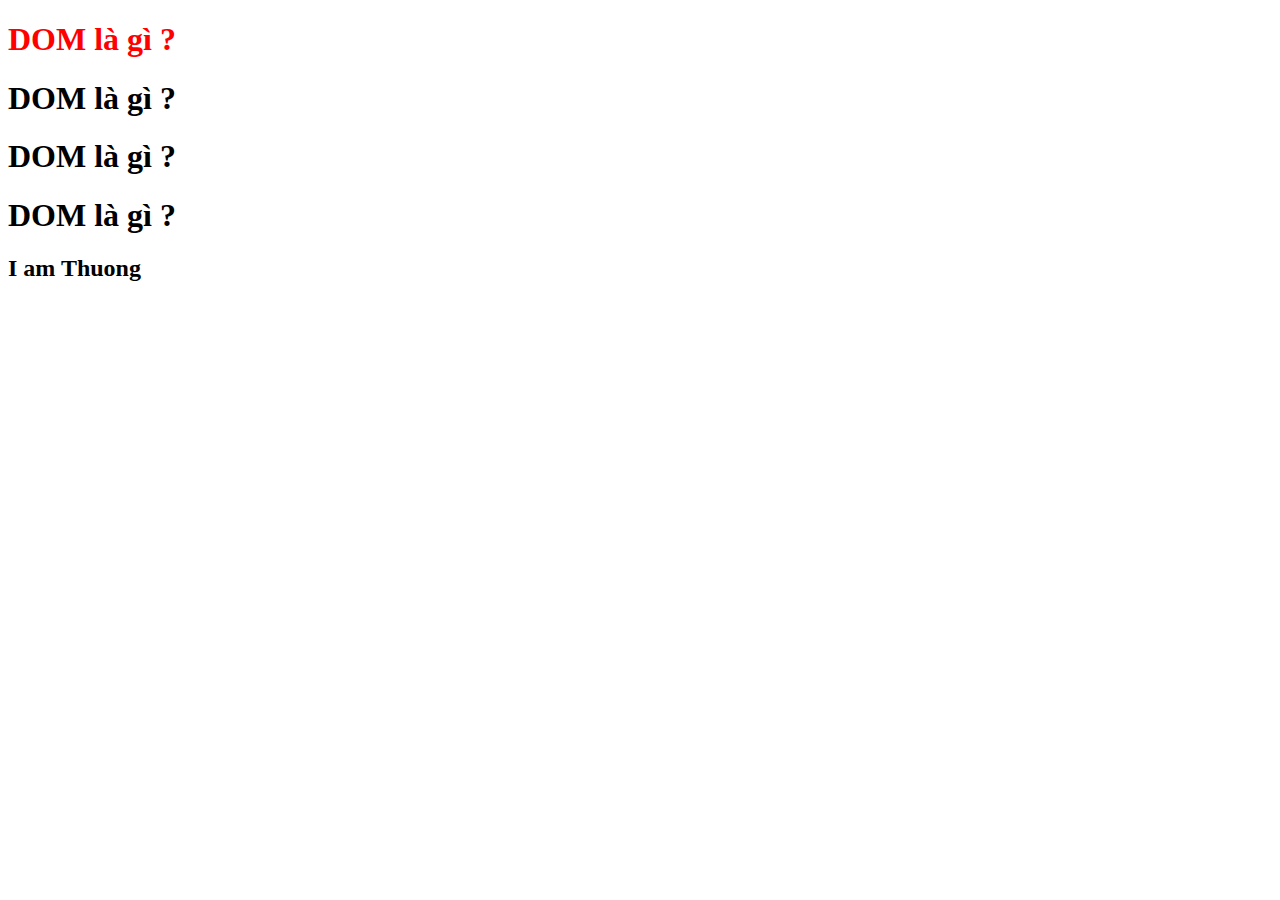
<file: DOM/index.html>
<!DOCTYPE html>
<html lang="en">
<head>
    <meta charset="UTF-8">
    <meta http-equiv="X-UA-Compatible" content="IE=edge">
    <meta name="viewport" content="width=device-width, initial-scale=1.0">
    <title>DOM JS</title>
</head>
<body>
    <h1>DOM là gì ?</h1>
    <h1>DOM là gì ?</h1>
    <h1>DOM là gì ?</h1>
    <h1>DOM là gì ?</h1>
    <script src="app.js"></script>
</body>
</html>
</file>
